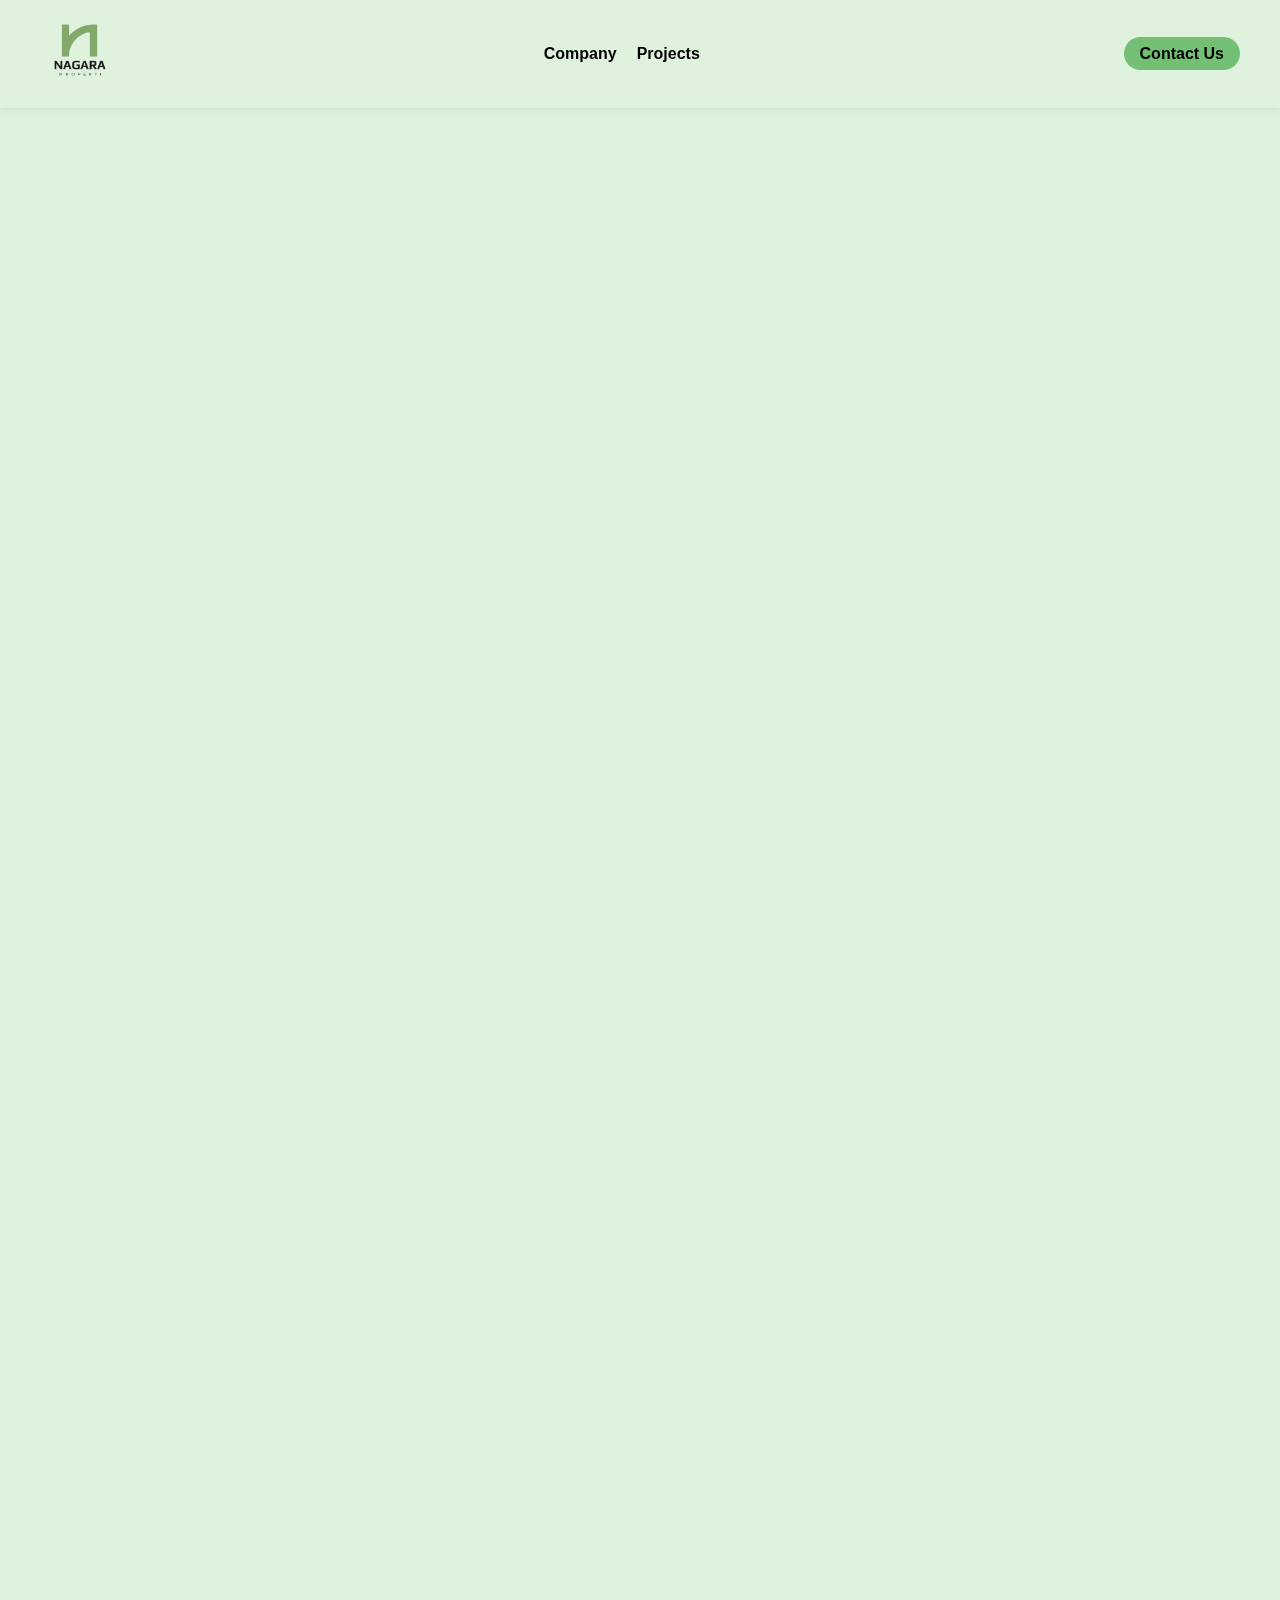
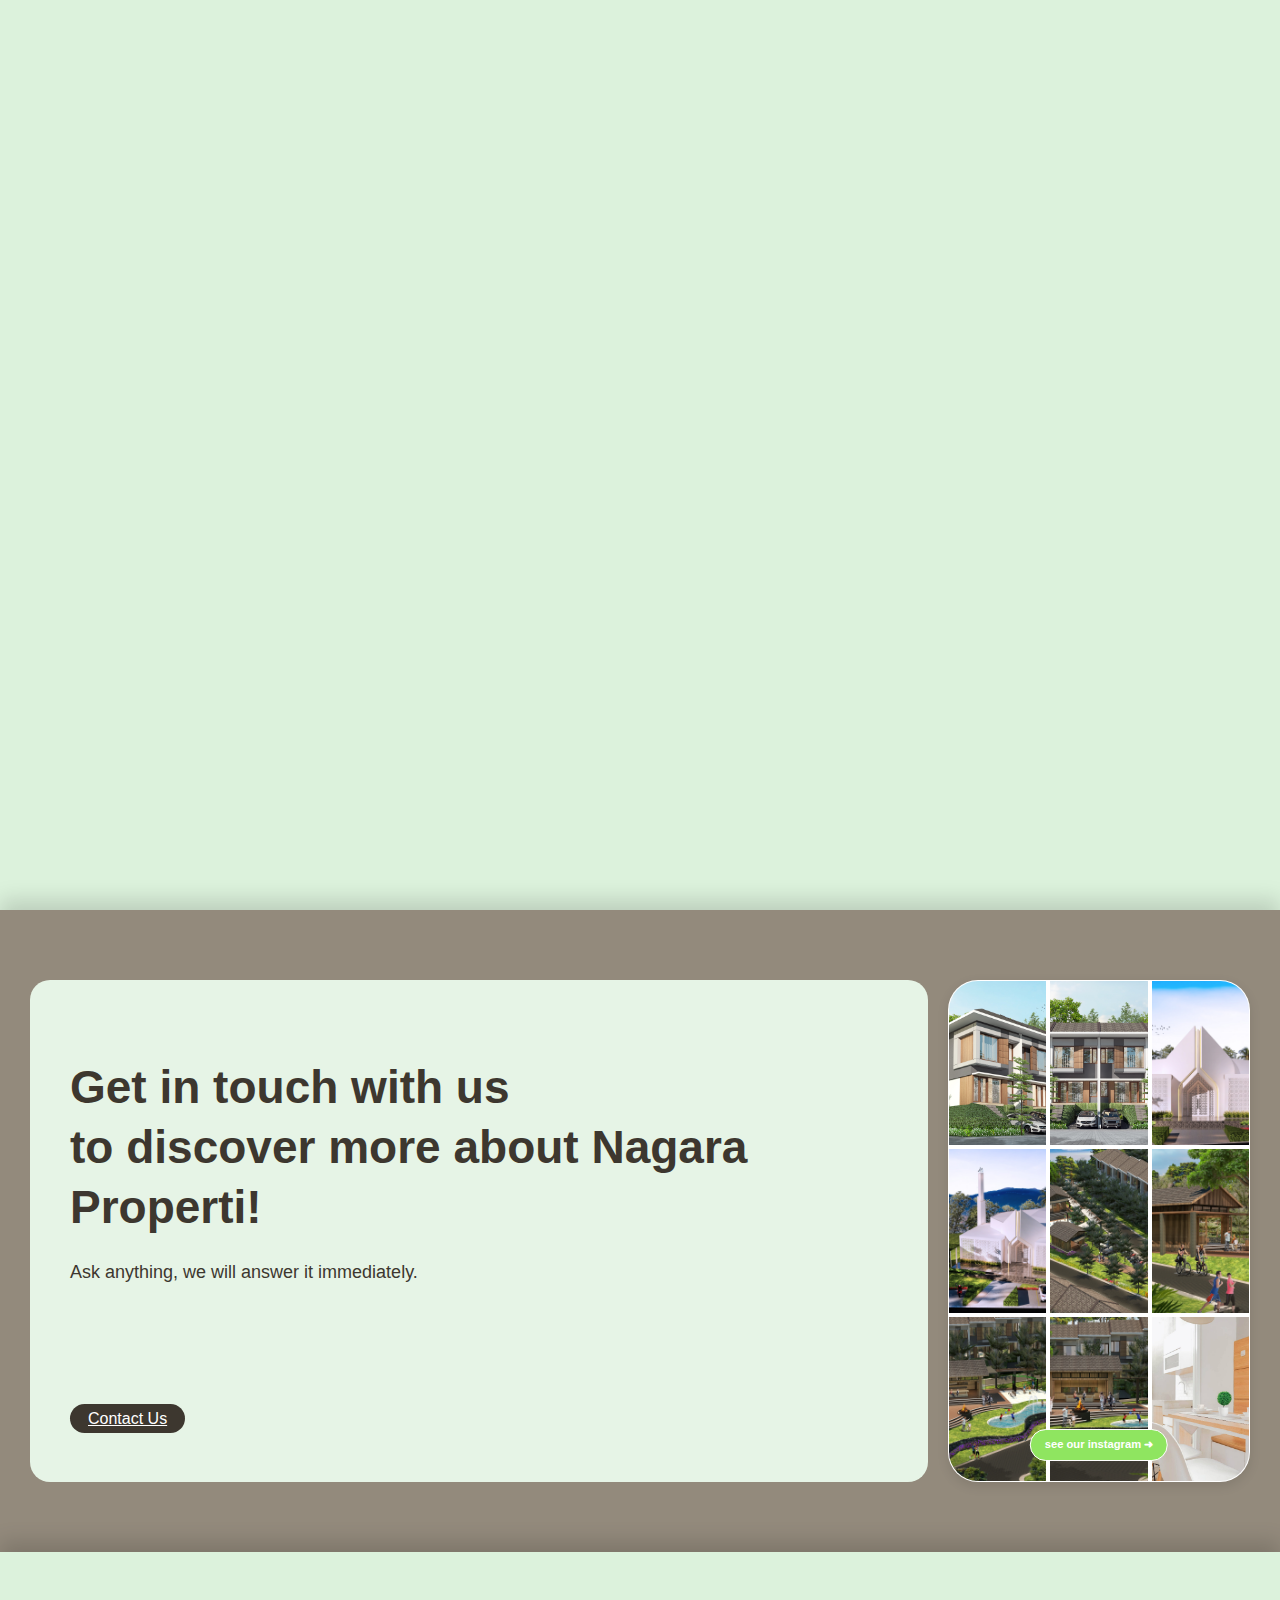
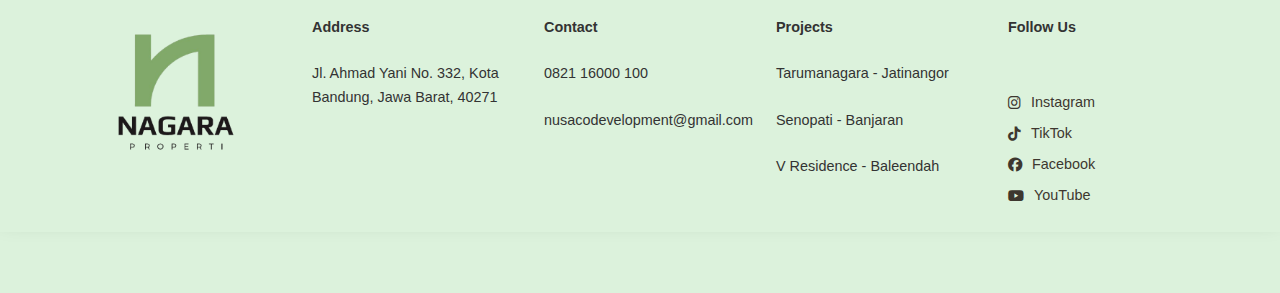
<file: index.html>
<!DOCTYPE html>
<html lang="en">
<head>
    <link rel="stylesheet" href="https://cdnjs.cloudflare.com/ajax/libs/font-awesome/6.4.0/css/all.min.css">

  <meta charset="UTF-8" />
  <meta name="viewport" content="width=device-width, initial-scale=1.0"/>
  <title>Nagara Properti</title>
  <link rel="stylesheet" href="style.css">
</head>
<body>
    
    <!-- Navbar -->
<header class="navbar">
  <div class="navbar-container">
    <div class="navbar-left">
      <img src="images/logo.png" alt="Logo" class="logo">
    </div>
    <div class="navbar-center">
      <a href="index.html">Company</a>
      <a href="project.html">Projects</a>
    </div>
    <div class="navbar-right">
      <a href="#contact" class="contact-btn">Contact Us</a>
    </div>
  </div>
</header>

  <!-- Hero Section -->
  <div class="hero">
    <h1>Your Dream Home is Here,<br> Let’s Step Inside!</h1>
    <a href="project.html">Knock the door ➜</a>

    <div class="hero-logos">
    <img src="images/logo1.png" alt="Logo 1" />
    <img src="images/logo2.png" alt="Logo 2" />
    <img src="images/logo3.png" alt="Logo 3" />
    <img src="images/logo4.png" alt="Logo 3" />
  </div>
  </div>


<!-- About Section -->
  <div class="about-section">
    <div class="about-text">
      <p>
        Nagara Properti is a property development company based in Bandung <br>
        that creates projects with good design aesthetics. <br>
        We mainly focus our development in Bandung and Jatinangor.
      </p>
    </div>
  
    <div class="status-boxes">
      <a href="project.html" class="status-card-link">
        <div class="status-card">
          <h2>3</h2>
          <p>Available</p>
        </div>
      </a>
      <a href="soldout.html">
        <div class="status-card">
          <h2>1</h2>
          <p>Sold Out</p>
        </div>
      </a>
    </div>
  </div>

  <!-- Contact & Instagram Section -->
  <div class="footer-section" id="contact">

        <div class="contact-box">
  <h2>Get in touch with us<br> to discover more about Nagara Properti!</h2>
  <p>Ask anything, we will answer it immediately.</p>
  <a href="https://api.whatsapp.com/send?phone=6282116000100" target="_blank" class="btn-contact">Contact Us</a>
</div>
    <div class="instagram-preview">
        <div class="instagram-grid">
          <img src="images/tarumanagara/2. On Progress/t (1).jpeg" alt="Instagram 1">
          <img src="images/tarumanagara/2. On Progress/t (2).jpeg" alt="Instagram 2">
          <img src="images/tarumanagara/2. On Progress/t (3).jpeg" alt="Instagram 3">
          <img src="images/tarumanagara/2. On Progress/t (4).jpeg" alt="Instagram 4">
          <img src="images/tarumanagara/2. On Progress/t (5).jpeg" alt="Instagram 5">
          <img src="images/tarumanagara/2. On Progress/t (6).jpeg" alt="Instagram 6">
          <img src="images/tarumanagara/2. On Progress/t (7).jpeg" alt="Instagram 7">
          <img src="images/tarumanagara/2. On Progress/t (8).jpeg" alt="Instagram 8">
          <img src="images/residance/i (7).jpeg" alt="Instagram 9">
        </div>
      
        <a href="https://www.instagram.com/nagara.properti/" target="_blank" class="instagram-button">
          see our instagram ➜
        </a>
      </div>

  </div>

  <!-- Footer Info Section -->
  <div class="bottom-footer">
    <div class="footer-col logo">
        <img src="images/logo.png" alt="Nagara Logo">
       
    </div>

    <div class="footer-col">
        <p><strong>Address</strong><br>
            <br>
        Jl. Ahmad Yani No. 332,
        Kota Bandung, Jawa Barat, 40271</p>
    </div>

    <div class="footer-col">
        <p><strong>Contact</strong><br>
            <br>
        0821 16000 100<br>
        <br>
        nusacodevelopment@gmail.com</p>
    </div>

    <div class="footer-col">
        <p><strong>Projects</strong><br>
            <br>
        Tarumanagara - Jatinangor<br>
        <br>
        Senopati - Banjaran<br>
        <br>
        V Residence - Baleendah</p>
    </div>

    <div class="footer-col">
        <p><strong>Follow Us</strong></p>
        <br>
        <ul class="social-links">
            <li><a href="https://www.instagram.com/nagara.properti/" target="_blank"><i class="fab fa-instagram"></i> Instagram</a></li>
            <li><a href="https://www.tiktok.com/@tarumanagarajatinangor" target="_blank"><i class="fab fa-tiktok"></i> TikTok</a></li>
            <li><a href="https://www.facebook.com/profile.php?id=61570034957237" target="_blank"><i class="fab fa-facebook"></i> Facebook</a></li>
            <li><a href="http://www.youtube.com/@TARUMANAGARAJATINANGOR" target="_blank"><i class="fab fa-youtube"></i> YouTube</a></li>
        </ul>
        
    </div>
    
</div>

<div class="copyright">
    &copy; 2025 Nagara Properti. All rights reserved.
</div>

  <script src="script.js"></script>
</body>
</html>
</file>
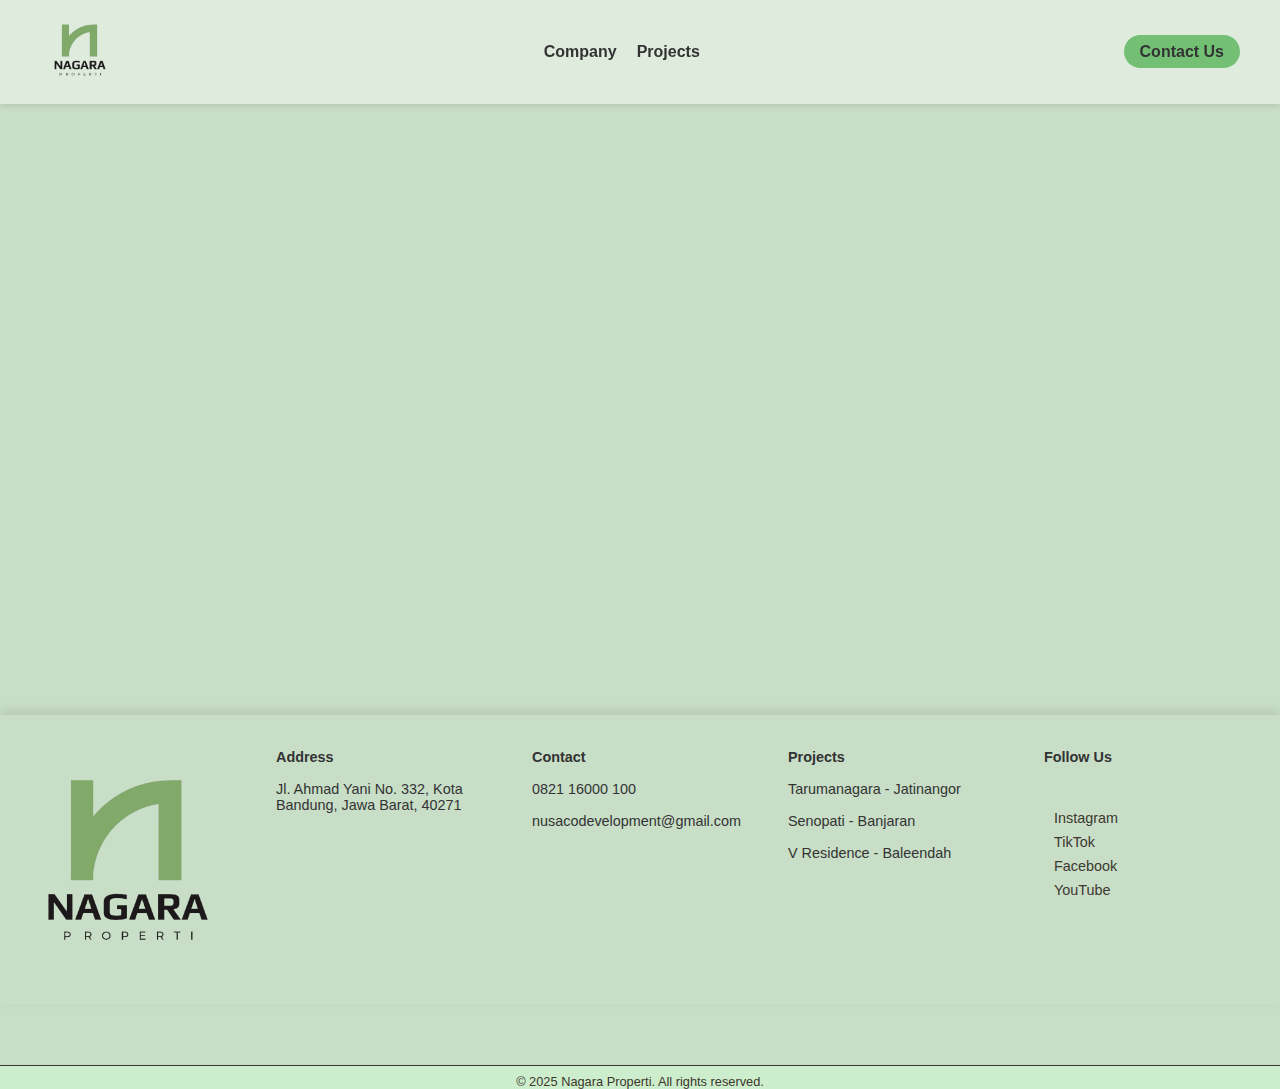
<file: soldout.html>
<!DOCTYPE html>
<html lang="id">
<head>
  <meta charset="UTF-8">
  <meta name="viewport" content="width=device-width, initial-scale=1">
  <title>Sold Out</title>
  <link rel="stylesheet" href="soldout.css"> <!-- pastikan file CSS sama dengan index -->
</head>
<body>

  <!-- ===== Navbar (sama seperti index.html) ===== -->
  <header class="navbar">
    <div class="navbar-container">
      <div class="navbar-left">
        <img src="images/logo.png" alt="Logo" class="logo">
      </div>
      <div class="navbar-center">
        <a href="index.html">Company</a>
        <a href="project.html">Projects</a>
      </div>
      <div class="navbar-right">
        <a href="#contact" class="contact-btn">Contact Us</a>
      </div>
    </div>
  </header>

  <!-- ===== Hero Section / Konten utama ===== -->
  <section class="project-section">
    <div class="project-card">
      <img src="images/bgsoldout.jpg" alt="Rumah Modern" />
      <div class="project-text">
        <h2>SOLDOUT PROJECT</h2>
        <h4>VILLA NUSANTARA</h4>
        <br>
       <p> Perum Vinus (Villa Nusantara) adalah kompleks perumahan yang berlokasi strategis di Jalan Kolonel Achmad Syam No.220, Desa Sayang, Kecamatan Jatinangor, Sumedang. Dikenal dengan desain minimalis dan modernnya, perumahan ini menawarkan hunian siap huni dengan fokus pada kenyamanan dan keamanan.</p>
        <p> Keunggulan utamanya terletak pada sistem keamanan 24 jam dengan konsep cluster satu pintu, memastikan lingkungan yang aman bagi penghuni. Selain itu, akses jalan yang lebar (6 meter di depan rumah dan 8 meter di jalan utama) mempermudah mobilitas, serta lokasinya yang asri dan tenang menjadikannya pilihan ideal bagi mereka yang mencari suasana nyaman.</p>
      </div>
    </div>
  </section>

  <!-- ===== Footer ===== -->
  <div class="bottom-footer">
    <div class="footer-col logo">
        <img src="images/logo.png" alt="Nagara Logo">
       
    </div>

    <div class="footer-col">
        <p><strong>Address</strong><br>
            <br>
        Jl. Ahmad Yani No. 332,
        Kota Bandung, Jawa Barat, 40271</p>
    </div>

    <div class="footer-col">
        <p><strong>Contact</strong><br>
            <br>
        0821 16000 100<br>
        <br>
        nusacodevelopment@gmail.com</p>
    </div>

    <div class="footer-col">
        <p><strong>Projects</strong><br>
            <br>
        Tarumanagara - Jatinangor<br>
        <br>
        Senopati - Banjaran<br>
        <br>
        V Residence - Baleendah</p>
    </div>

    <div class="footer-col">
        <p><strong>Follow Us</strong></p>
        <br>
        <ul class="social-links">
            <li><a href="https://www.instagram.com/nagara.properti/" target="_blank"><i class="fab fa-instagram"></i> Instagram</a></li>
            <li><a href="https://www.tiktok.com/@tarumanagarajatinangor" target="_blank"><i class="fab fa-tiktok"></i> TikTok</a></li>
            <li><a href="https://www.facebook.com/profile.php?id=61570034957237" target="_blank"><i class="fab fa-facebook"></i> Facebook</a></li>
            <li><a href="http://www.youtube.com/@TARUMANAGARAJATINANGOR" target="_blank"><i class="fab fa-youtube"></i> YouTube</a></li>
        </ul>
        
    </div>
    
</div>

<div class="copyright">
    &copy; 2025 Nagara Properti. All rights reserved.
</div>
<script src="script.js"></script>

</body>
</html>
</file>
<file: soldout.css>
/* GLOBAL */
html, body {
  margin: 0;
  padding: 0;
  width: 100%;


}

body {
  font-family: Arial, sans-serif;
  background-color: #c8dec7;
  color: #333;
  padding-top: 100px; 
}

main {
  flex: 1;
}


/* === Navbar === */
.navbar {
  position: fixed;
  top: 0;
  width: 100%;
  z-index: 1000;
  backdrop-filter: blur(10px);
  background-color: rgba(255, 255, 255, 0.4);
  box-shadow: 0 2px 6px rgba(0,0,0,0.1);
  transition: transform 0.3s ease-in-out;
}


.navbar-hidden {
  transform: translateY(-100%);
}

.navbar-container {
  display: flex;
  flex-direction: row;
  justify-content: space-between;
  align-items: center;
  padding: 10px 40px;
}

.navbar-left .logo {
  height: 80px;
}

.navbar-center {
  display: flex;
  justify-content: center;
  flex: 1;
  gap: 20px;
}

.navbar-center a,
.navbar-right a {
  text-decoration: none;
  color: #333;
  font-weight: 600;
}

.contact-btn {
  background-color: #73c075;
  color: white;
  padding: 8px 16px;
  border-radius: 20px;
  text-decoration: none;
}

/* === Responsive Navbar === */
@media (max-width: 768px) {
  .navbar-container {
    flex-direction: column;
    align-items: flex-start;
    gap: 10px;
  }

  .navbar-center {
    display: flex;
    flex-direction: column;
    width: 100%;
    gap: 10px;
  }

  .navbar-right {
    align-self: flex-end;
  }
}
.project-section {
  display: flex;
  justify-content: center;
  align-items: center;
  padding: 4rem 2rem;
}

/* Kartu utama */
.project-card {
  background-color: #f2f7f2;
  border-radius: 20px;
  box-shadow: 0 8px 16px rgba(0, 0, 0, 0.15);
  padding: 2rem;
  max-width: 1100px;
  width: 100%;
  display: flex;
  gap: 2rem;
  animation: fadeInUp 1s ease-out forwards;
  opacity: 0;
  transform: translateY(30px);
}

/* Gambar kiri */
.project-card img {
  width: 360px;
  border-radius: 10px;
  box-shadow: 0 4px 10px rgba(0,0,0,0.2);
}

/* Teks kanan */
.project-text {
  flex: 1;
}
.project-text h2,
.project-text h4 {
  text-align: center;
}

.project-text p {
  text-align: justify;
}
.project-text h2 {
  font-size: 1.7rem;
  margin: 0;
  font-weight: 700;
  letter-spacing: 1px;
  color: #b00020; /* merah gelap profesional */
  text-transform: uppercase;
}

.project-text h4 {
  font-size: 1rem;
  color: #555;
  margin-top: 0.3rem;
  margin-bottom: 1rem;
  letter-spacing: 1px;
}

.project-text p {
  font-size: 0.95rem;
  line-height: 1.7;
  margin-bottom: 1rem;
}

/* Animasi muncul perlahan */
@keyframes fadeInUp {
  to {
    opacity: 1;
    transform: translateY(0);
  }
}

/* Responsive */
@media screen and (max-width: 768px) {
  .project-card {
    flex-direction: column;
    align-items: center;
    text-align: center;
  }

  .project-card img {
    width: 100%;
    max-width: 500px;
  }

  .project-text {
    width: 100%;
  }
}

/* SECTION */

.section {
  padding: 20px 10px;
  margin-bottom: 20px;
}


h1 {
  font-size: 32px;
  font-weight: bold;
}
.project-section h2 {
  font-size: 32px;
  margin-bottom: 20px;
  color: #222;
}
.gallery-filter-group {
  display: flex;
  justify-content: center;
  gap: 10px;
  margin-bottom: 10px;
  flex-wrap: wrap;
}
.section h1,
.section h2 {
  text-align: center;
  margin-top: 0;
  margin-bottom: 20px; /* Supaya heading tidak terlalu jauh ke bawah */
}

.location-tag {
  font-size: 14px;
  background-color: #edf7ee;
  color: #198754;
  padding: 4px 10px;
  border-radius: 12px;
  display: inline-flex;
  align-items: center;
  gap: 5px;
}

.unit-count {
  color: #3D372F;
  font-size: 13px;
  padding: 4px 10px;
}

.project-title {
  font-size: 18px;
  font-weight: bold;
  color: #2F2F2F;
}

.info-header {
  display: flex;
  justify-content: space-between;
  align-items: center;
  margin-bottom: 8px;
}

/* RESPONSIVE */
@media (max-width: 768px) {
  .navbar-container {
    flex-direction: column;
      flex-direction: row;
    align-items: flex-start;
    gap: 10px;
  }

  .navbar-center {
    flex-direction: column;
     display: flex;
  }
}




/* GALLERY */
.gallery-filter-group .filter-btn {
  padding: 10px 20px;
  border: none;
  background-color: #a8dc9d;
  color: #333;
  border-radius: 6px;
  font-weight: 600;
  cursor: pointer;
  transition: all 0.3s ease;
}
.gallery-filter-group .filter-btn:hover {
  background-color: #64bf7e;
}

.gallery-filter-group .filter-btn.active {
  background-color: #58c14e;
  color: white;
}
.carousel {
  display: flex;
  justify-content: center;
  align-items: center;
  perspective: 1000px;
  overflow: hidden;
  gap: 0;
  position: relative;
  margin-top: 20px;
  height: 450px;
}

.carousel-item {
  flex: 0 0 auto;
  transition: transform 0.5s ease, scale 0.5s ease, z-index 0.5s;
  cursor: pointer;
  margin: 0 -80px;
  transform-origin: center center;
}

.carousel-item img {
  width: 300px;
  height: 400px;
  object-fit: cover;
  border-radius: 10px;
  box-shadow: 0 8px 16px rgba(0,0,0,0.2);
  transition: transform 0.3s ease;
}

.carousel-item:hover img {
  transform: scale(1.05);
}

.carousel-item.active {
  transform: scale(1.2);
  z-index: 10;
  margin: 0;
}

.carousel-item.left {
  transform: scale(0.8) translateX(-100px) rotateY(20deg);
  z-index: 5;
}

.carousel-item.right {
  transform: scale(0.8) translateX(100px) rotateY(-20deg);
  z-index: 5;
}

.carousel-item.show {
  display: block;
}


.nav-btn {
  position: absolute;
  top: 50%;
  transform: translateY(-50%);
  background: #333;
  color: white;
  border: none;
  padding: 10px;
  font-size: 24px;
  cursor: pointer;
  z-index: 10;
  border-radius: 50%;
}

.nav-btn.left {
  left: 10px;
}

.nav-btn.right {
  right: 10px;
}

.filter-buttons {
  text-align: center;
}

.filter-btn {
  padding: 8px 16px;
  margin: 5px;
  transition: background-color 0.3s ease, color 0.3s ease;
  border: none;
  background: #91d953;
  cursor: pointer;
  border-radius: 4px;
  font-weight: bold;
}

.filter-btn.active,
.filter-btn:hover {
  background-color: #59ba60;
  color: #fff;
}
#gallery-section {
  background-color: #e3efe2;
    margin-bottom: 10px;
}

#tarumanagara-detail {

  padding: 60px 20px; /* opsional agar tidak terlalu rapat */
  padding-top: 40px;
}

#vresidence-detail{

  padding: 60px 20px; /* opsional agar tidak terlalu rapat */
  padding-top: 40px;
}

#senopati-detail{

  padding: 60px 20px; /* opsional agar tidak terlalu rapat */
  padding-top: 40px;
}
.contact-wrapper {
      display: flex;
      flex-wrap: wrap;
      gap: 40px;
      margin-bottom: 40px;
    }

    .contact-form, .newsletter {
      flex: 1 1 300px;
      background-color: #d5e5e2;
      border-radius: 12px;
      padding: 20px;
    }

    .contact-form input,
    .contact-form textarea,
    .newsletter input {
      width: 100%;
      padding: 12px;
      margin: 8px 0;
      border: none;
      border-radius: 8px;
      background-color: #c8dcd8;
    }

    .contact-form button,
    .newsletter button {
      background-color: #2b4f4a;
      color: white;
      padding: 10px 20px;
      border: none;
      border-radius: 20px;
      cursor: pointer;
    }

    .newsletter {
      background-color: #577e7a;
      color: white;
    }

    .newsletter input {
      background-color: white;
      color: black;
    }

    .info-boxes {
      display: flex;
      justify-content: space-between;
      gap: 20px;
      margin: 30px 0;
      flex-wrap: wrap;
    }

    .info-box {
      flex: 1 1 250px;
      background-color: #e1f0ee;
      border-radius: 12px;
      padding: 20px;
      text-align: center;
      box-shadow: 0 2px 4px rgba(0,0,0,0.1);
    }

    .info-box i {
      font-size: 24px;
      color: #2b4f4a;
      margin-bottom: 10px;
      display: block;
    }
/* Atur map container agar tidak punya margin bawah berlebihan */
.map-container {
  margin: 0;
  padding: 0 20px;
  text-align: center;
}

/* Atur iframe agar tampil penuh tanpa overflow */
.map-container iframe {
  width: 100%;
  height: 400px;
  border: none;
  display: block;
  margin: 0 auto;
}

/* Hapus kemungkinan overflow horizontal dari semua elemen */
* {
  box-sizing: border-box;
}
.map-container h2 {
  font-size: 26px;
  font-weight: bold;
  margin-bottom: 40px;
  color: #333;
}



    .interest-container {
  background-color: #ffffff;
  border: 2px solid #d4d4d4;
  border-radius: 20px;
  padding: 30px 40px;
  margin: 40px auto;
  max-width: 900px;
  text-align: center;
  box-shadow: 0 6px 20px rgba(0, 0, 0, 0.08);
}

.interest-content h3 {
  font-size: 22px;
  color: #333;
  margin-bottom: 12px;
}

.interest-content p {
  color: #555;
  font-size: 15px;
  margin-bottom: 24px;
  line-height: 1.6;
}

.button-group {
  display: flex;
  justify-content: center;
  gap: 14px;
  flex-wrap: wrap;
}

.btn {
  padding: 8px 20px;
  border-radius: 20px;
  font-weight: 600;
  text-decoration: none;
  font-size: 14px;
  min-width: 160px;
  text-align: center;
  transition: all 0.2s ease-in-out;
  box-shadow: 0 4px 12px rgba(0, 0, 0, 0.15);
}

.btn.green {
  background-color: #5ac147;
  color: white;
}

.btn.green:hover {
  background-color: #439d35;
}

.btn.dark {
  background-color: #4a4035;
  color: white;
}

.btn.dark:hover {
  background-color: #2f2a23;
}


  
  .bottom-footer {
    margin: 60px auto;
    display: flex;
    background: #c8dec7;
    justify-content: space-between;
    align-items: flex-start;
    flex-wrap: wrap;
    font-size: 0.9em;
    padding-top: 10px;
    color: #333;
    box-shadow: 0 -4px 10px rgba(0, 0, 0, 0.1);
}

.footer-col {
    flex: 1 1 150px;
    margin: 10px 20px;
    min-width: 150px;
}

.footer-col.logo {
    display: flex;
    flex-direction: column;
    align-items: center;
    text-align: center;
}

.footer-col.logo img {
    height: 250px;
    margin-bottom: 10px;
}

.footer-col.logo div {
    font-weight: bold;
    font-size: 18px;
    line-height: 1.2;
}

.copyright {
    text-align: center;
    background-color: #cceecc;
    font-size: 0.8em;
     margin-top: 0;
  padding-top: 8px;
    border-top: 1px solid #3D372F;
    color: #3D372F;
}

  .social-links {
    list-style: none;
    padding: 0;
}

.social-links li {
    margin-bottom: 8px;
}

.social-links a {
    text-decoration: none;
    color: #3D372F;
    display: flex;
    align-items: center;
    gap: 10px;
}

.social-links a:hover {
    color: #000;
}



.about-title {
	font-size: 7.5rem;
	font-weight: 900;
	text-transform: uppercase;
	letter-spacing: -0.02em;
	position: absolute;
	top: 45px;
	left: 50%;
	transform: translateX(-50%);
	pointer-events: none;
	white-space: nowrap;
	font-family: "Arial Black", "Arial Bold", Arial, sans-serif;
	background: linear-gradient(
		to bottom,
		rgb(8 42 123 / 35%) 30%,
		rgb(255 255 255 / 0%) 76%
	);
	-webkit-background-clip: text;
	background-clip: text;
	color: transparent;
}

.carousel-container {
  width: 100%;
  max-width: 1200px;
  height: 450px;
  margin: 80px auto 0;
  position: relative;
  perspective: 1000px;
  display: flex;
  justify-content: center;
  align-items: center;
}

.carousel-track {
	width: 100%;
	height: 100%;
	display: flex;
	justify-content: center;
	align-items: center;
	position: relative;
	transform-style: preserve-3d;
	transition: transform 0.8s cubic-bezier(0.25, 0.46, 0.45, 0.94);
}

.card {
	position: absolute;
	width: 280px;
	height: 380px;
	background: rgb(87, 142, 60);
	border-radius: 20px;
	overflow: hidden;
  margin-top: 0px;
	box-shadow: 0 20px 40px rgba(0, 0, 0, 0.15);
	transition: all 0.8s cubic-bezier(0.25, 0.46, 0.45, 0.94);
	cursor: pointer;
}

.card img {
	width: 100%;
	height: 100%;
	object-fit: cover;
	transition: all 0.8s cubic-bezier(0.25, 0.46, 0.45, 0.94);
  cursor: pointer;
}

.card.center {
	z-index: 10;
	transform: scale(1.1) translateZ(0);
}

.card.center img {
	filter: none;
}

.card.left-2 {
	z-index: 1;
	transform: translateX(-400px) scale(0.8) translateZ(-300px);
	opacity: 0.7;
}

.card.left-2 img {
	filter: grayscale(100%);
}

.card.left-1 {
	z-index: 5;
	transform: translateX(-200px) scale(0.9) translateZ(-100px);
	opacity: 0.9;
}

.card.left-1 img {
	filter: grayscale(100%);
}

.card.right-1 {
	z-index: 5;
	transform: translateX(200px) scale(0.9) translateZ(-100px);
	opacity: 0.9;
}

.card.right-1 img {
	filter: grayscale(100%);
}

.card.right-2 {
	z-index: 1;
	transform: translateX(400px) scale(0.8) translateZ(-300px);
	opacity: 0.7;
}

.card.right-2 img {
	filter: grayscale(100%);
}

.card.hidden {
	opacity: 0;
	pointer-events: none;
}   


.dot.active {
	background: rgba(123, 16, 8, 0.6);
	transform: scale(1.2);
}
/* Efek hover (zoom sedikit) */
.card img:hover {
  transform: scale(1.05);
}

/* Efek klik (zoom besar 30%) */

.nav-arrow {
	background-color: #62c165; /* hijau tua */
  border: none;
  color: white;
  width: 40px;
  height: 40px;
  font-size: 22px;
  border-radius: 50%;
  cursor: pointer;
  position:center;
  top: 50%;
  transform: translateY(-50%);
  z-index: 2;
  transition: background-color 0.3s ease;
}

.nav-arrow:hover {
	background: rgba(9, 88, 21, 0.8);
	transform: translateY(-50%) scale(1.1);
}

.nav-arrow.left {
	left: 20px;
	padding-right: 3px;
}

.nav-arrow.right {
	right: 20px;
	padding-left: 3px;
}

@media (max-width: 768px) {
	.about-title {
		font-size: 4.5rem;
	}

	.card {
		width: 200px;
		height: 280px;
	}

	.card.left-2 {
		transform: translateX(-250px) scale(0.8) translateZ(-300px);
	}

	.card.left-1 {
		transform: translateX(-120px) scale(0.9) translateZ(-100px);
	}

	.card.right-1 {
		transform: translateX(120px) scale(0.9) translateZ(-100px);
	}

	.card.right-2 {
		transform: translateX(250px) scale(0.8) translateZ(-300px);
	}

	
}

/* ==== RESPONSIVE TWEAKS ==== */
@media (max-width: 1024px) {
  .contact-box h2 {
    font-size: 32px;
  }
  .contact-box p {
    font-size: 16px;
    margin-bottom: 40px;
  }
  .instagram-preview {
    max-width: 100%;
    height: auto;
  }
  .hero h1 {
    font-size: 2em;
    padding: 0 20px;
  }
  .hero a {
    font-size: 0.9em;
  }
  .hero-logos img {
    height: 60px;
  }
  .hero-logos img:nth-child(2) {
    height: 100px;
  }
  .hero-logos img:nth-child(3) {
    height: 110px;
  }
}

@media (max-width: 768px) {
  .footer-section {
    flex-direction: column;
    align-items: center;
    padding: 40px 10px;
  }

  .contact-box, .instagram-preview {
    max-width: 100%;
    margin: 20px 0;
  }

  .bottom-footer {
    flex-direction: column;
    align-items: center;
    padding: 30px 20px;
    text-align: center;
  }

  .footer-col {
    margin: 10px 0;
  }

  .navbar-container {
    padding: 10px 20px;
  }

  .hero {
    height: auto;
    padding: 100px 0 50px;
  }

  .hero-logos {
    position: static;
    flex-wrap: wrap;
    gap: 1rem;
    margin-top: 40px;
  }

  .instagram-grid {
    grid-template-columns: repeat(3, 1fr);
    grid-template-rows: auto;
  }

  .instagram-button {
    position: static;
    transform: none;
    margin: 20px auto 0;
  }
}
.hero a {
  opacity: 0;
  transform: translateY(20px);
  transition: opacity 1.5s ease, transform 1.5s ease;
}

.hero a.visible {
  opacity: 1;
  transform: translateY(0);
}
</file>
<file: style.css>
/* =====================
   RESET DAN GLOBAL STYLING
========================= */
body {
  font-family: 'DM Sans', sans-serif;
  line-height: 1.6;
  color: #333;
  background-color: #dcf2dc;
  animation: fadeInHero 1.5s ease forwards;
  margin: 0;
  padding: 0;
  box-sizing: border-box;
  scrollbar-width: thin;
  scrollbar-color: rgba(0, 0, 0, 0.1) transparent;
}
/* === Navbar === */
.navbar {
  position: fixed;
  top: 0;
  width: 100%;
  z-index: 1000;
  backdrop-filter: blur(8px);                /* Sedikit lebih lembut */
  -webkit-backdrop-filter: blur(8px);        /* Untuk Safari */
  background-color: rgba(255, 255, 255, 0.07);/* Transparan lembut */
  box-shadow: 0 2px 6px rgba(0,0,0,0.05);     /* Shadow lebih halus */
  transition: transform 0.3s ease-in-out, background-color 0.3s ease;
  
}

.navbar-hidden {
  top: -100px; /* Geser keluar layar */
  transition: transform 0.3s ease-in-out;
}

.navbar-container {
  display: flex;
  flex-direction: row;
  justify-content: space-between;
  align-items: center;
  padding: 10px 40px;
}

.navbar-left .logo {
  height: 80px;
}

.navbar-center {
  display: flex;
  justify-content: center;
  flex: 1;
  gap: 20px;
}

.navbar-center a,
.navbar-right a {
  text-decoration: none;
  color: black;
  font-weight: 700; 
}

.contact-btn {
  background-color: #73c075;
  color: white;
  padding: 8px 16px;
  border-radius: 20px;
  text-decoration: none;
}
.navbar.transparent {
  backdrop-filter: blur(8px);
}

.navbar.scrolled {
  background-color: rgba(255, 255, 255, 0.95);
  backdrop-filter: blur(8px);
}
/* === Responsive Navbar === */
@media (max-width: 768px) {
  .navbar-container {
    flex-direction: column;
    align-items: flex-start;
    gap: 10px;
  }

  .navbar-center {
    display: flex;
    flex-direction: column;
    width: 100%;
    gap: 10px;
  }

  .navbar-right {
    align-self: flex-end;
  }
}




/* =====================
   HERO SECTION
========================= */
.hero {
  background: url('images/bg1.png') bottom center / cover no-repeat;
  width: 100%;
  height: 160vh;
  display: flex;
  flex-direction: column;
  align-items: center;
  justify-content: flex-start;
  padding-top: 170px;
  color: white;
  text-align: center;
  position: relative;
  overflow: hidden;
  border-bottom-left-radius: 40px;
  border-bottom-right-radius: 40px;
  opacity: 0;
  transform: translateY(20px);
  animation: fadeInHero 1.5s ease forwards;
}

.hero h1 {
  font-size: 4em;
  margin-bottom: 20px;
  text-shadow: 2px 4px 8px rgba(0, 0, 0, 0.2);
}

.hero a {
  margin-top: 30px;
  display: inline-block;
  padding: 10px 20px;
  background: #8FE560;
  color: #fff;
  text-decoration: none;
  border-radius: 20px;
  font-weight: bold;
  box-shadow: 0 2px 4px rgba(0,0,0,0.2);
  opacity: 0;
  transition: opacity 0.8s ease;
}

.hero a.visible {
  opacity: 1;
}

@media (max-width: 768px) {
  .hero {
    height: 90vh;
    padding: 20px;
  }
  .hero h1 {
    font-size: 1.6em;
  }
  .hero a {
    font-size: 14px;
    padding: 8px 14px;
  }
}

@keyframes fadeInHero {
  to {
    opacity: 1;
    transform: translateY(0);
  }
}

/* =====================
   HERO LOGOS
========================= */
.hero-logos {
  position: absolute;
  bottom: -10px; 
  left: 50%;
  transform: translateX(-50%);
  display: flex;
  padding: 2rem 1rem;
  flex-direction: column;
  align-items: center;
  text-align: center;
 
}

.hero-logo-label {
  color: white;
  font-size: 18px;
  font-weight: 500;
  opacity: 0.9;
}
.hero-logo-images {
  display: flex;
  justify-content: center;
  gap: 3rem;
  flex-wrap: wrap;
}

.hero-logo-images img {

  filter: brightness(0) invert(1);
  transition: transform 0.3s ease;
}


.hero-logos img:hover {
  transform: scale(1.1);
}
/* Ukuran berbeda-beda */
.logo-small {
  height: 70px;
}
.logo-medium {
  height: 70px;
}
.logo-large {
  height: 80px;
}
.logo-xlarge {
  height: 70px;
}
@media (max-width: 768px) {
  .hero-logo-label {
    font-size: 16px;
  }
  .hero-logos img {
    height: 40px;
    max-height: 50px;
  }
}
@media (max-width: 600px) {
  .instagram-grid {
    grid-template-columns: repeat(2, 1fr);
    grid-template-rows: repeat(2, 1fr);
  }
}

/* =====================
   ABOUT SECTION
========================= */
.about-section {
  display: flex;
  min-height: 100vh; /* Tambahan agar tinggi sesuai layar */
  box-sizing: border-box;
  justify-content: space-between;
  align-items: center;
  background-color: #dcf2dc;
  padding: 80px 100px;
  animation: fadeInUp 1s ease forwards;
  opacity: 0;
  animation-delay: 0.3s;
}

.about-text {
  flex: 1;
  font-size: 36px;
  color: #4d3d33;
  line-height: 1.6;
  opacity: 0;
  transform: translateY(20px);
  animation: fadeInUp 1s ease forwards;
  animation-delay: 0.3s;
}

@keyframes fadeInUp {
  from {
    opacity: 0;
    transform: translateY(30px);
  }
  to {
    opacity: 1;
    transform: translateY(0);
  }
}

/* =====================
   STATUS CARDS
========================= */
.status-boxes {
  display: flex;
  flex-direction: column;
  gap: 20px;
}

.status-card {
  background-color: white;
  border-radius: 10px;
  padding: 20px 40px;
  text-align: center;
  font-size: 36px;
  box-shadow: 0 4px 12px rgba(0, 0, 0, 0.1);
  border: 2px solid #a0968e;
  color: #4d3d33;
  opacity: 0;
  transform: translateY(20px);
  animation: fadeInUp 1s ease forwards;
}

.status-card:nth-child(1) { animation-delay: 0.6s; }
.status-card:nth-child(2) { animation-delay: 0.9s; }

.status-card h2 {
  font-size: 32px;
  margin: 0;
  font-weight: bold;
}

.status-card p {
  margin: 0;
  font-size: 18px;
  color: #4d3d33;
}

.status-card-link {
  text-decoration: none;
  color: inherit;
  display: inline-block;
  margin: 20px 0;
}

.status-card-link:hover .status-card {
  transform: scale(1.03);
  box-shadow: 0 8px 20px rgba(0, 0, 0, 0.40);
  transition: all 0.3s ease;
}

@media (max-width: 768px) {
  .about-section {
    flex-direction: column;
    text-align: center;
  }
  .status-boxes {
    flex-direction: row;
    justify-content: center;
    flex-wrap: wrap;
  }
  .status-card {
    padding: 16px 24px;
  }
}

/* =====================
   FOOTER SECTION
========================= */
.footer-section {
  background: #938a7c;
  padding: 60px 20px;
  display: flex;
  flex-wrap: wrap;
  justify-content: space-around;
  color: #fff;
  box-shadow: 0 -10px 20px rgba(0, 0, 0, 0.15);
}

.contact-box {
  background: #E6F4E6;
  color: #000;
  border-radius: 20px;
  padding: 40px;
  flex: 1;
  margin: 10px;
  max-width: 850px;
  animation: fadeInHero 1.5s ease forwards;
}

.contact-box h2 {
  font-size: 46px;
  font-weight: 700;
  line-height: 1.3;
  color:#3D372F;
  margin-bottom: 20px;
}

.contact-box p {
  font-size: 18px;
  color: #3D372F;
  margin-bottom: 120px;
}

.btn-contact {
  background-color: #3D372F;
  color: #fff;
  padding: 6px 18px;
  border: none;
  border-radius: 20px;
  font-size: 16px;
  cursor: pointer;
}

.instagram-preview {
  flex: 1;
  margin: 10px;
  max-width: 300px;
  height: 500px;
  border-radius: 30px;
  background-color: #ffffff;
  box-shadow: 0 4px 12px rgba(0,0,0,0.1);
  overflow: hidden;
  display: flex;
  flex-direction: column;
  justify-content: space-between;
  position: relative;
  border: 1px solid rgba(255, 255, 255, 0.1);
}

.instagram-grid {
  display: grid;
  grid-template-columns: repeat(3, 1fr);
  grid-template-rows: repeat(3, 1fr);
  width: 100%;
  height: 100%;
  gap: 4px;
}

.instagram-grid img {
  width: 100%;
  height: 100%;
  object-fit: cover;
  transition: transform 0.90s ease;
}

.instagram-grid img:hover {
  transform: scale(1.05);
}

.instagram-button {
  position: absolute;
  bottom: 20px;
  left: 50%;
  transform: translateX(-50%);
  z-index: 2;
  padding: 6px 14px;
  background-color: #8FE560;
  color: white;
  border: 1px solid white;
  border-radius: 25px;
  font-weight: bold;
  text-align: center;
  text-decoration: none;
  font-size: 0.7em;
  transition: background-color 0.2s ease, transform 0.2s ease;
  white-space: nowrap;
}

.instagram-button:hover {
  background-color: #76cc4e;
  transform: scale(1.03);
}

.bottom-footer {
  background: #dcf2dc;
  padding: 40px 60px 0px;
  display: flex;
  justify-content: space-between;
  align-items: flex-start;
  flex-wrap: wrap;
  font-size: 0.9em;
  color: #333;
  box-shadow: 0 -10px 20px rgba(0, 0, 0, 0.15);
}

.footer-col {
  flex: 1 1 150px;
  margin: 10px 20px;
  min-width: 150px;
}

.footer-col.logo {
  display: flex;
  flex-direction: column;
  align-items: center;
  text-align: center;
}

.footer-col.logo img {
  height: 180px;
  margin-bottom: 3px;
}

.footer-col.logo div {
  font-weight: bold;
  font-size: 18px;
  line-height: 1.2;
}

.copyright {
  text-align: center;
  background-color: #dcf2dc;
  font-size: 0.8em;
  margin-top: 10px;
  padding: 10px 10px;
  border-top: 1px solid #3D372F;
  color: #3D372F;
  opacity: 0;
  transform: translateY(10px);
  animation: fadeInCopyright 1.5s ease 1s forwards;
}

@keyframes fadeInCopyright {
  to {
    opacity: 1;
    transform: translateY(0);
  }
}

.social-links {
  list-style: none;
  padding: 0;
}

.social-links li {
  margin-bottom: 8px;
}

.social-links a {
  text-decoration: none;
  color: #3D372F;
  display: flex;
  align-items: center;
  gap: 10px;
}

.social-links a:hover {
  color: #000;
}

/* =====================
   ANIMASI SECTION MASUK
========================= */
.scroll-fade,
.fade-section {
  opacity: 0;
  transform: translateY(30px);
  transition: opacity 0.8s ease, transform 0.8s ease;
}

.scroll-fade.visible,
.fade-section.visible {
  opacity: 1;
  transform: translateY(0);
}
/* =====================
   DROPDOWN
========================= */

.dropdown {
  position: relative;
}

.dropdown-toggle {
  cursor: pointer;
  position: relative;
}

.dropdown-menu {
  display: none;
  position: absolute;
  top: 100%;
  left: 0;
  background-color: white;
  box-shadow: 0 8px 16px rgba(0,0,0,0.1);
  border-radius: 8px;
  min-width: 180px;
  z-index: 1001;
  padding: 10px 0;
}

.dropdown-menu a {
  display: block;
  padding: 10px 20px;
  color: #333;
  text-decoration: none;
  font-weight: 500;
}

.dropdown-menu a:hover {
  background-color: #f0f0f0;
}

/* Tampilkan menu saat hover */
.dropdown:hover .dropdown-menu {
  display: block;
}



#backToTop {
  position: fixed;
  bottom: 30px;
  right: 30px;
  z-index: 999;
  background-color: #d0f3bf;
  color: white;
  border: none;
  border-radius: 50%;
  padding: 12px 16px;
  font-size: 20px;
  cursor: pointer;
  box-shadow: 0 4px 8px rgba(0,0,0,0.2);
  display: none; /* default tersembunyi */
  transition: opacity 0.3s ease;
}

#backToTop:hover {
  background-color: #bbf1c3;
}
</file>
